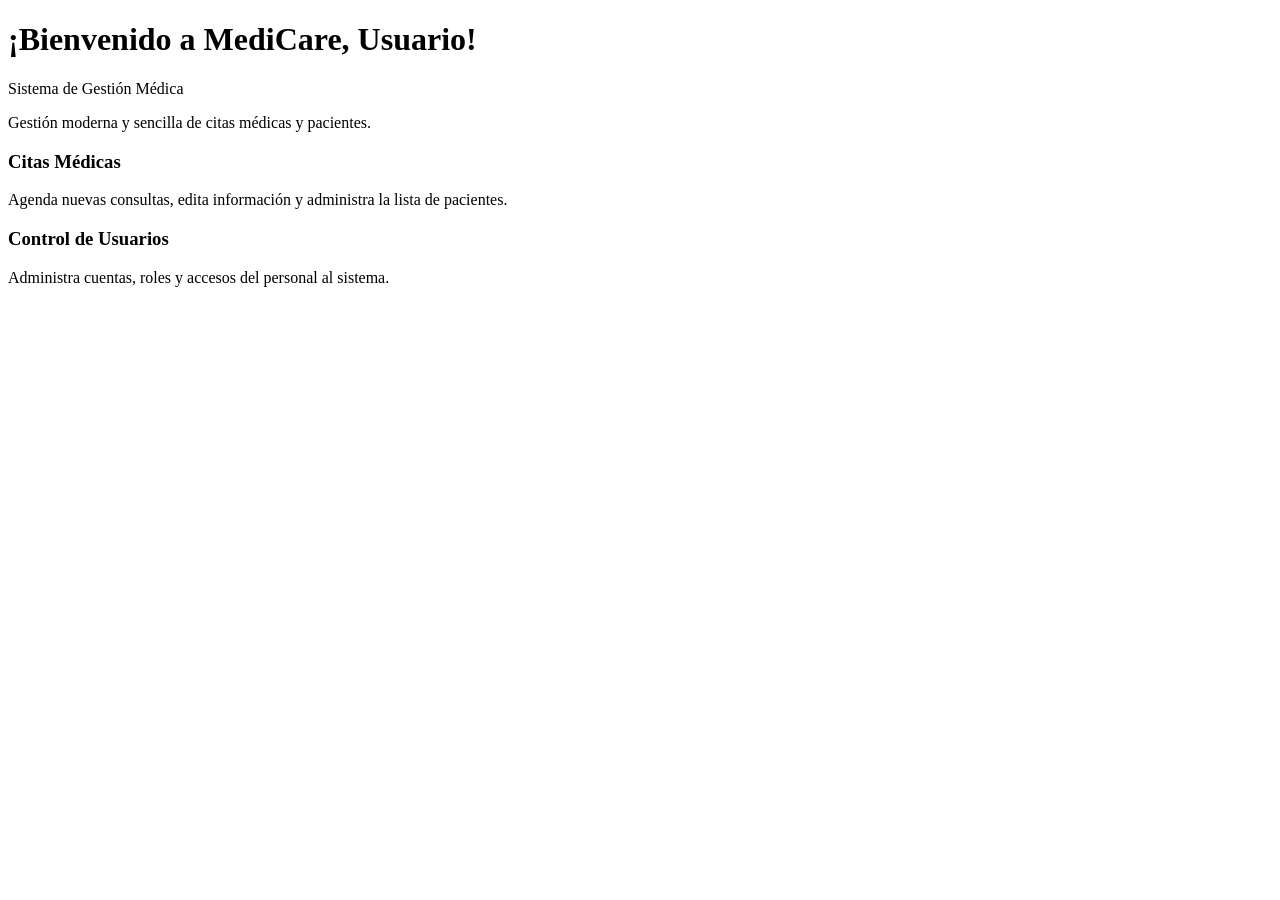
<file: MediCare/src/main/resources/templates/index.html>
<!DOCTYPE html>
<html xmlns:th="http://www.thymeleaf.org"
      xmlns:sec="http://www.thymeleaf.org/extras/spring-security">

    <!-- Inclusión del fragmento HEAD -->
    <head th:replace="~{general/fragmentos :: head}"></head>
        <title>MediCare - Inicio</title>
    </head>

    <body class="bg-light-subtle d-flex flex-column min-vh-100">

        <!-- Inclusión del fragmento HEADER -->
        <header th:replace="~{general/fragmentos :: header}"></header>

        <!-- CONTENIDO PRINCIPAL -->
        <main class="container py-5 flex-grow-1">

            <!-- Hero / Banner de Bienvenida -->
            <div class="hero-card border-0 rounded-4 p-4 p-md-5 mb-5 text-white position-relative overflow-hidden">
                <div class="row align-items-center position-relative z-1">
                    <div class="col-lg-8">
                        <h1 class="display-6 fw-bold mb-2 mt-10">
                            <i class="fas fa-heartbeat text-teal"></i>
                            ¡Bienvenido a MediCare, <span sec:authentication="name">Usuario</span>!
                        </h1>
                        <div class="d-flex justify-content-between align-items-start">
                            <div>
                                <p class="lead opacity-90 mb-1 text-teal">
                                    <i class="fas fa-shield-alt me-1"></i> Sistema de Gestión Médica
                                </p>
                                <p class="text-muted mb-0">
                                    Gestión moderna y sencilla de citas médicas y pacientes.
                                </p>
                            </div>
                        </div>
                    </div>
                </div>
            </div>

            <!-- Accesos Rápidos y Módulos -->
            <div class="row g-4">

                <!-- Módulo Citas -->
                <div class="col-md-6">
                    <a class="text-decoration-none">
                        <div class="card card-medicare-clean border-0 p-4 h-100 module-hover transition-all">
                            <div class="d-flex flex-column flex-md-row justify-content-between align-items-md-center mb-4 gap-3 px-2">
                                <div>
                                    <h3 class="fw-bold text-dark mb-1 mt-3 d-flex align-items-center gap-2">
                                        <i class="fas fa-calendar-check text-teal"></i>
                                        <span>Citas Médicas</span>
                                    </h3>
                                    <p class="text-muted small mb-0">
                                        Agenda nuevas consultas, edita información y administra la lista de pacientes.
                                    </p>
                                </div> 
                            </div>
                        </div>
                    </a>
                </div>

                <!-- Módulo Usuarios (Visibilidad restringida a ADMIN) -->
                <div class="col-md-6" sec:authorize="hasRole('ROLE_ADMIN')">
                    <a class="text-decoration-none">
                        <div class="card card-medicare-clean border-0 p-4 h-100 module-hover transition-all">
                            <div class="d-flex flex-column flex-md-row justify-content-between align-items-md-center mb-4 gap-3 px-2">
                                <div>
                                    <h3 class="fw-bold text-dark mb-1 mt-3 d-flex align-items-center gap-2">
                                        <i class="fas fa-users-cog text-teal"></i>
                                        <span>Control de Usuarios</span>
                                    </h3>
                                    <p class="text-muted small mb-0">
                                        Administra cuentas, roles y accesos del personal al sistema.
                                    </p>
                                </div> 
                            </div>
                        </div>
                    </a>
                </div>
        </main>
        <!-- Inclusión del fragmento FOOTER -->
        <footer th:replace="~{general/fragmentos :: footer}"></footer>
    </body>
</html>
</file>
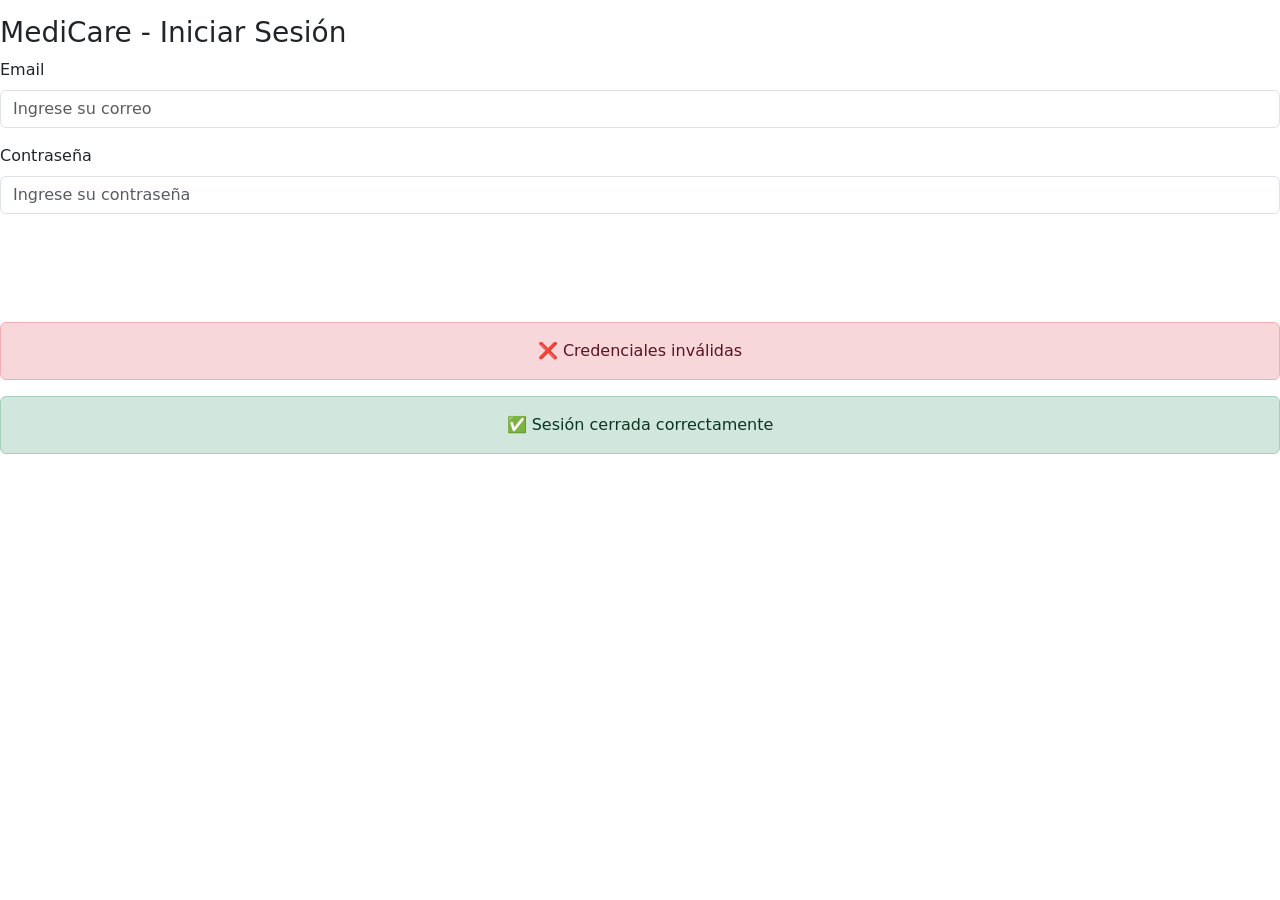
<file: MediCare/src/main/resources/templates/login.html>
<!DOCTYPE html>
<html xmlns:th="http://www.thymeleaf.org">
    <head>
        <title>Login - MediCare</title>
        <link rel="stylesheet" href="https://cdn.jsdelivr.net/npm/bootstrap@5.3.0/dist/css/bootstrap.min.css">
        <link th:href="@{/css/estilos.css}" rel="stylesheet"/>
        <head th:replace="~{general/fragmentos :: head}"/>
    </head>
    <body>
        <div class="login-container">
            <div class="login-card">
                <div class="d-flex justify-content-center mb-3">
                    <span class="brand-icon-wrapper">
                        <i class="fas fa-heartbeat"></i>
                    </span>
                </div>
                <h3 class="login-header">MediCare - Iniciar Sesión</h3>
                <form th:action="@{/login}" method="post">
                    <div class="mb-3">
                        <label class="form-label">Email</label>
                        <input type="text" name="username" class="form-control" placeholder="Ingrese su correo" required/>
                    </div>
                    <div class="mb-3">
                        <label class="form-label">Contraseña</label>
                        <input type="password" name="password" class="form-control" placeholder="Ingrese su contraseña" required/>
                    </div>
                    <button type="submit" class="btn btn-login w-100 text-white">Entrar</button>
                </form>
                <!-- Botón de Registro -->
                <a th:href="@{/registro}" class="btn btn-login w-100 text-white">
                    <i class="fas fa-user-plus me-1"></i> Registrarse
                </a>
                <div th:if="${param.error}" class="alert alert-danger mt-3 text-center">
                    ❌ Credenciales inválidas
                </div>
                <div th:if="${param.logout}" class="alert alert-success mt-3 text-center">
                    ✅ Sesión cerrada correctamente
                </div>
            </div>
        </div>
    </body>
</html>
</file>
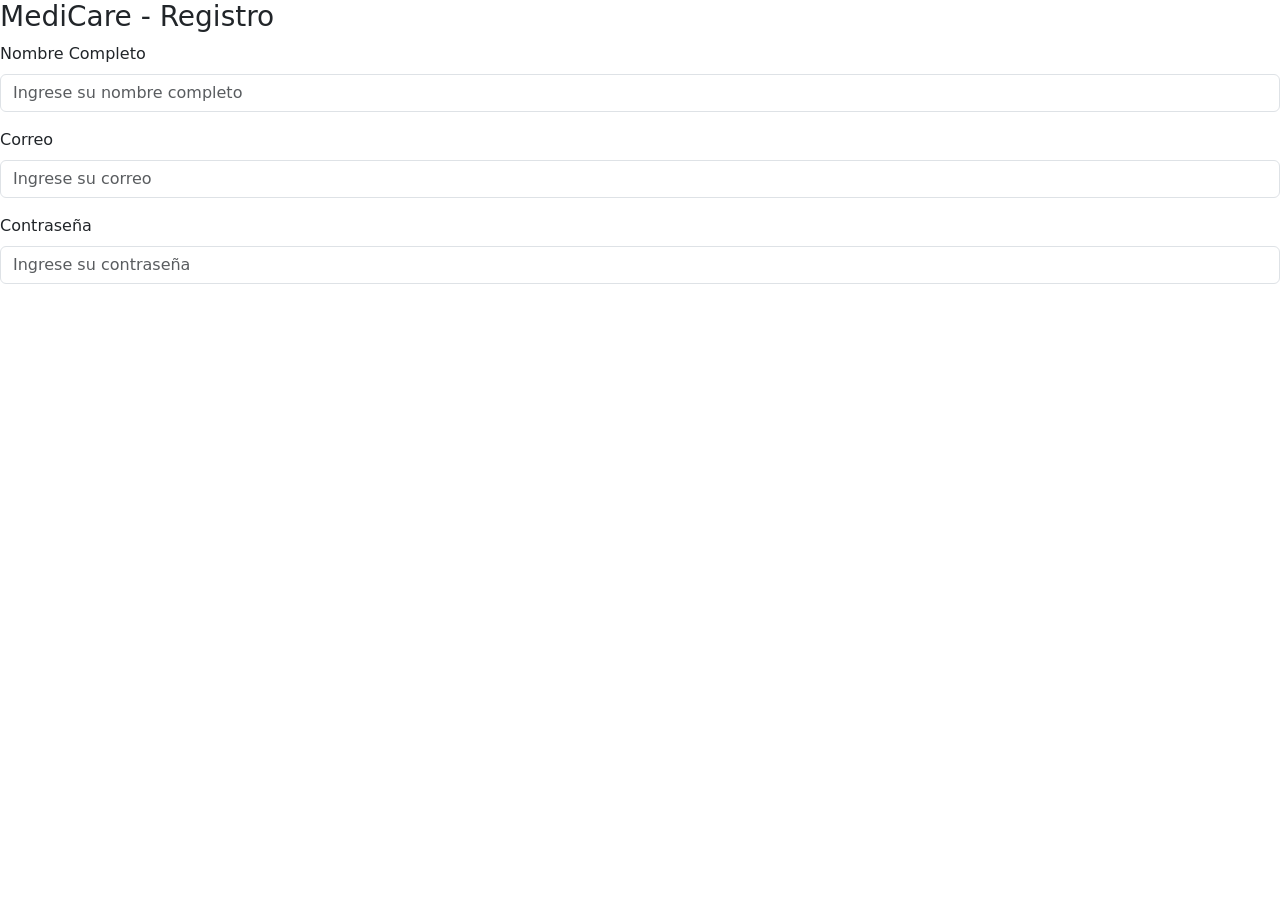
<file: MediCare/src/main/resources/templates/registro.html>
<!DOCTYPE html>
<html xmlns:th="http://www.thymeleaf.org">
    <head>
        <title>Registro - MediCare</title>
        <link rel="stylesheet" href="https://cdn.jsdelivr.net/npm/bootstrap@5.3.0/dist/css/bootstrap.min.css">
        <link th:href="@{/css/estilos.css}" rel="stylesheet"/>
    </head>
    <div class="login-container">
        <div class="login-card">
            <h3 class="login-header">MediCare - Registro</h3>
            <form th:action="@{/registro}" th:object="${usuario}" method="POST">
                <!-- Nombre -->
                <div class="mb-3">
                    <label class="form-label">Nombre Completo</label>
                    <input type="text" th:field="*{nombre}" class="form-control" placeholder="Ingrese su nombre completo" required/>
                </div>

                <!-- Correo -->
                <div class="mb-3">
                    <label class="form-label">Correo</label>
                    <input type="email" th:field="*{email}" class="form-control"  placeholder="Ingrese su correo" required/>
                    <div th:if="${error}" class="text-danger small" th:text="${error}"></div>
                </div>

                <!-- Contraseña -->
                <div class="mb-3">
                    <label class="form-label">Contraseña</label>
                    <input type="password" th:field="*{password}" class="form-control" placeholder="Ingrese su contraseña" required/>
                </div>

                <!-- Botones -->
                <button type="submit" class="btn btn-login w-100 text-white">
                    <i class="fas fa-user-plus me-2"></i>Registrarse
                </button>
                <button type="button" class="btn btn-login w-100 text-white" onclick="window.location.href='/login'">
                    Cancelar
                </button>
            </form>
        </div>
    </div>
</html>
</file>
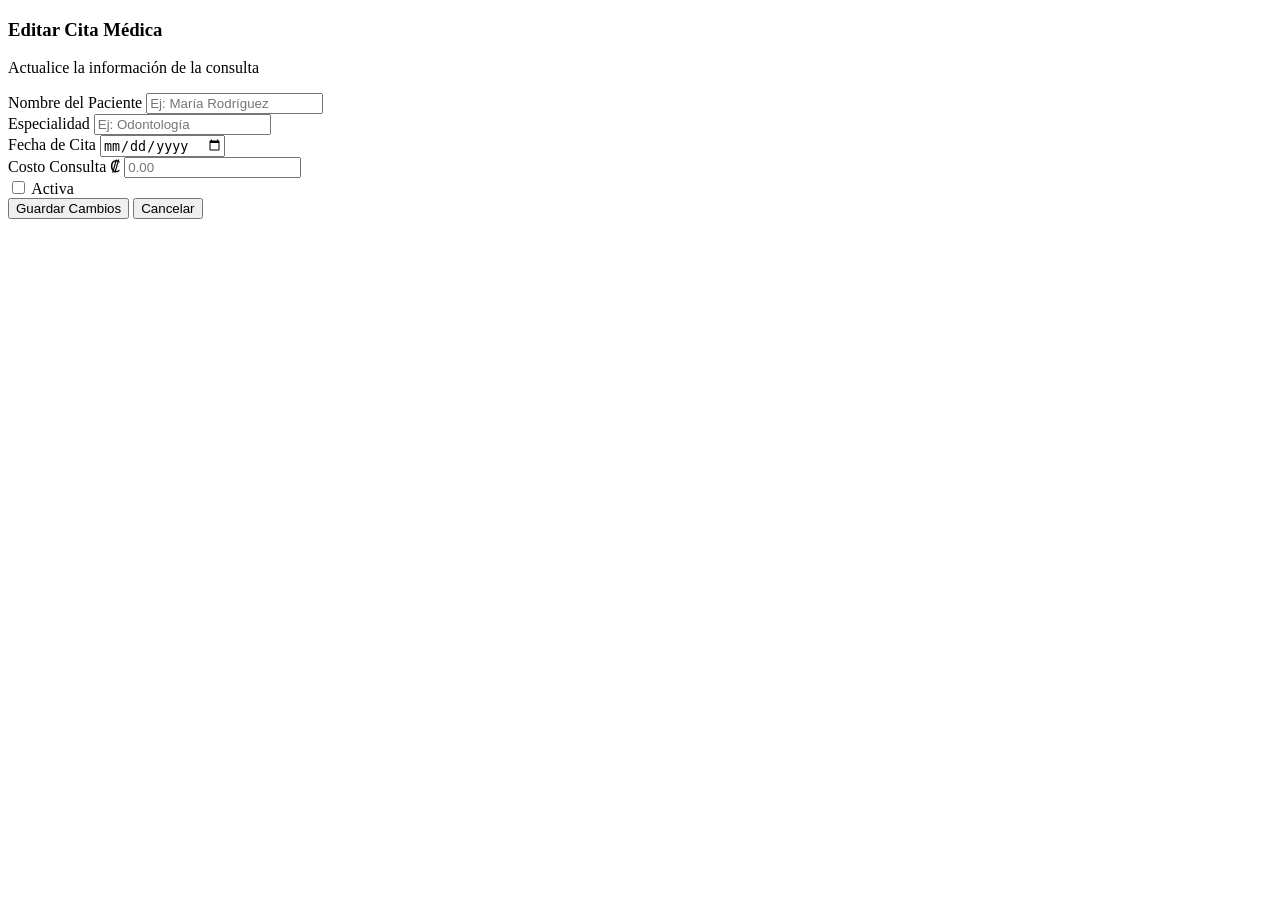
<file: MediCare/src/main/resources/templates/citas/editar.html>
<!DOCTYPE html>
<html xmlns="http://www.w3.org/1999/xhtml"
      xmlns:th="http://www.thymeleaf.org">
    <head th:replace="~{general/fragmentos :: head}"/>
    <body class="d-flex flex-column min-vh-100">
        <header th:replace="~{general/fragmentos :: header}"/>
        <main class="container flex-grow-1 my-3">
            <section th:fragment="editar" class="py-5" sec:authorize="hasAnyRole('ROLE_ADMIN','ROLE_MEDICO')">
                <div class="container d-flex justify-content-center">
                    <div class="card card-medicare-clean shadow-sm w-100" style="max-width: 900px;">
                        <div>
                            <h3 class="fw-bold text-dark mb-1 d-flex align-items-center gap-2">
                                <i class="fas fa-heartbeat text-teal"></i>
                                <span>Editar Cita Médica</span>
                            </h3>
                            <p class="text-muted small mb-0">
                                Actualice la información de la consulta
                            </p>
                        </div>

                        <!-- Formulario -->
                        <form th:action="@{/citas/guardar}" th:object="${cita}" method="POST" class="was-validated">
                            <div class="card card-medicare-clean p-4 p-md-5">

                                <!-- ID oculto -->
                                <input type="hidden" name="idCita" th:value="${cita.idCita}"/>

                                <div class="row g-4">
                                    <!-- Nombre del Paciente -->
                                    <div class="col-md-6">
                                        <label class="form-label fw-bold text-dark small text-uppercase">Nombre del Paciente</label>
                                        <input type="text" class="input-medicare-box" 
                                               name="nombrePaciente" th:value="${cita.nombrePaciente}" 
                                               placeholder="Ej: María Rodríguez" required/>
                                    </div>

                                    <!-- Especialidad -->
                                    <div class="col-md-6">
                                        <label class="form-label fw-bold text-dark small text-uppercase">Especialidad</label>
                                        <input type="text" class="input-medicare-box" 
                                               name="areaEspecialidad" th:value="${cita.areaEspecialidad}" 
                                               placeholder="Ej: Odontología" required/>
                                    </div>

                                    <!-- Fecha -->
                                    <div class="col-md-6">
                                        <label class="form-label fw-bold text-dark small text-uppercase">Fecha de Cita</label>
                                        <input type="date" class="input-medicare-box" 
                                               name="fechaCita" th:value="${cita.fechaCita}" required/>
                                    </div>

                                    <!-- Costo -->
                                    <div class="col-md-6">
                                        <label class="form-label fw-bold text-dark small text-uppercase">Costo Consulta</label>
                                        <span class="input-group-text fw-bold">₡</span>
                                        <input type="number" min="0" step="10000" class="input-medicare-box" 
                                               name="precioConsulta" th:value="${cita.precioConsulta}" 
                                               placeholder="0.00" required/>
                                    </div>
                                </div>

                                <!-- Estado -->
                                <div class="mt-4 p-3 bg-light rounded-4 d-flex align-items-center justify-content-between">
                                    <div class="form-check form-switch m-0">
                                        <div class="form-check form-switch m-0">
                                            <!-- Campo oculto para enviar false si no está marcado -->
                                            <input type="hidden" name="estaActiva" value="false"/>

                                            <!-- Checkbox que sobrescribe el valor si está marcado -->
                                            <input class="form-check-input custom-switch-teal" type="checkbox" 
                                                   name="estaActiva" id="estaActiva" value="true" th:checked="${cita.estaActiva}"/>
                                            <label class="form-check-label fw-bold text-dark small ms-2" for="estaActiva">Activa</label>
                                        </div>
                                    </div>
                                </div>

                                <!-- Footer con botones -->
                                <div class="mt-4 d-flex justify-content-end gap-2">
                                    <button class="btn btn-medicare-submit text-white px-4 py-2 fw-bold shadow-sm" type="submit">
                                        <i class="fas fa-save me-2"></i>Guardar Cambios
                                    </button>
                                    <button type="button" 
                                            class="btn btn-medicare-submit text-white px-4 py-2 fw-semibold shadow-sm"
                                            onclick="window.location.href='/citas'">
                                        <i class="fas fa-times me-2"></i>Cancelar
                                    </button>
                                </div>
                            </div>
                        </form>
                    </div>
                </div>
            </section>
        </main>
        <footer th:replace="~{general/fragmentos :: footer}"/>
    </body>
</html>
</file>
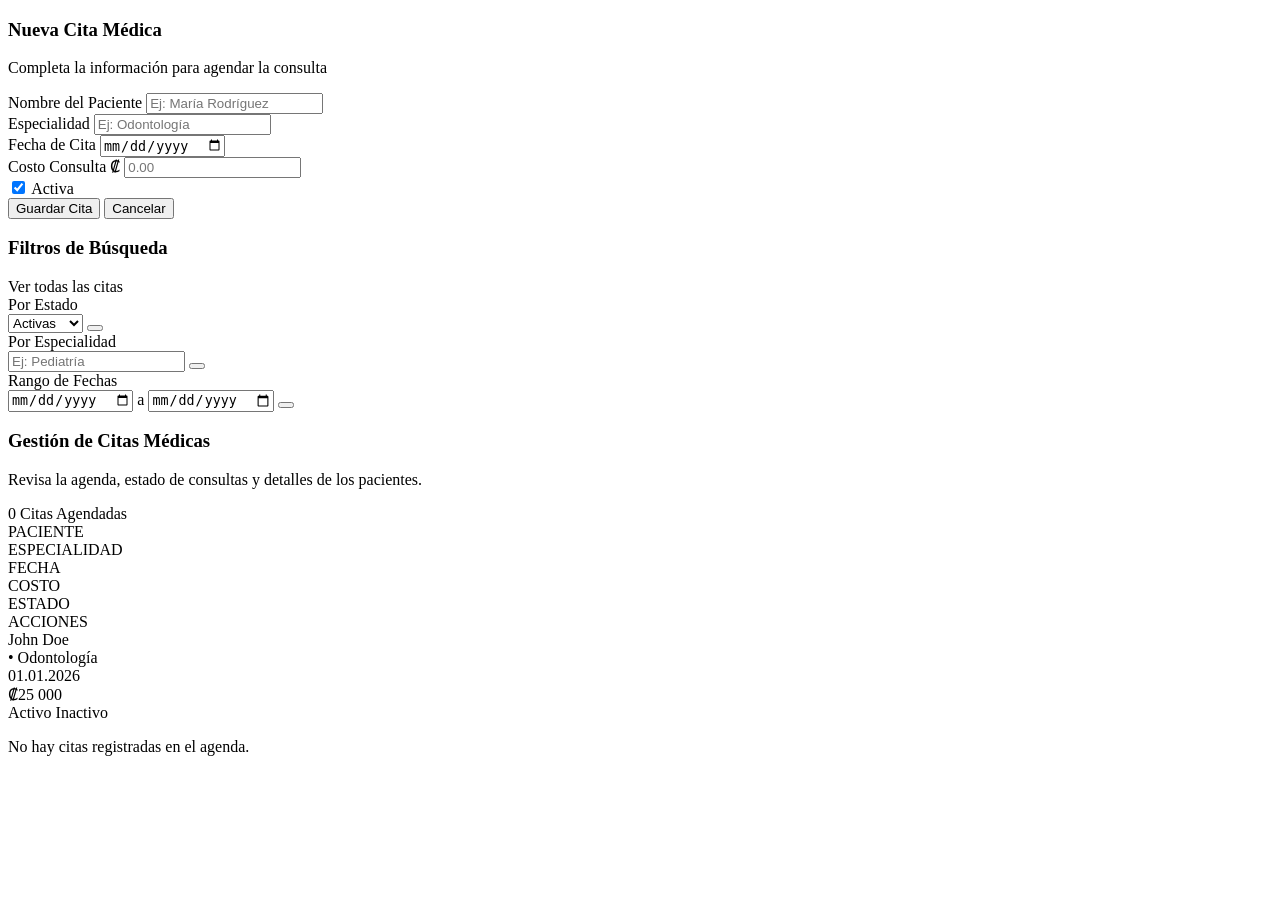
<file: MediCare/src/main/resources/templates/citas/fragmentos.html>
<!DOCTYPE html>
<html xmlns:th="http://www.thymeleaf.org"
      xmlns:sec="http://www.thymeleaf.org/extras/spring-security">
    <body>
        <!-- FRAGMENTO: TARJETA PARA AGREGAR CITA -->
        <section th:fragment="agregarCita" class="py-5" sec:authorize="hasAnyRole('ROLE_ADMIN','ROLE_MEDICO')">
            <div class="container d-flex justify-content-center">
                <div class="card card-medicare-clean shadow-sm w-100" style="max-width: 900px;">
                    <div>
                        <h3 class="fw-bold text-dark mb-1 d-flex align-items-center gap-2">
                            <i class="fas fa-heartbeat text-teal"></i>
                            <span>Nueva Cita Médica</span>
                        </h3>
                        <p class="text-muted small mb-0">
                            Completa la información para agendar la consulta
                        </p>
                    </div>

                    <!-- Formulario -->
                    <form th:action="@{/citas/guardar}" th:object="${cita}" method="POST" class="was-validated">
                        <div class="card card-medicare-clean p-4 p-md-5">
                            <div class="row g-4">
                                <!-- Nombre del Paciente -->
                                <div class="col-md-6">
                                    <label class="form-label fw-bold text-dark small text-uppercase">Nombre del Paciente</label>
                                    <input type="text" class="input-medicare-box" 
                                           name="nombrePaciente" placeholder="Ej: María Rodríguez" required/>
                                </div>

                                <!-- Especialidad -->
                                <div class="col-md-6">
                                    <label class="form-label fw-bold text-dark small text-uppercase">Especialidad</label>
                                    <input type="text" class="input-medicare-box" 
                                           name="areaEspecialidad" placeholder="Ej: Odontología" required/>
                                </div>

                                <!-- Fecha -->
                                <div class="col-md-6">
                                    <label class="form-label fw-bold text-dark small text-uppercase">Fecha de Cita</label>
                                    <input type="date" class="input-medicare-box" 
                                           name="fechaCita" required/>
                                </div>

                                <!-- Costo -->
                                <div class="col-md-6">
                                    <label class="form-label fw-bold text-dark small text-uppercase">Costo Consulta</label>
                                    <span class="input-group-text fw-bold">₡</span>
                                    <input type="number" min="0" step="10000" class="input-medicare-box" 
                                           name="precioConsulta" placeholder="0.00" required/>
                                </div>
                            </div>

                            <!-- Estado -->
                            <div class="mt-4 p-3 bg-light rounded-4 d-flex align-items-center justify-content-between">
                                <div class="form-check form-switch m-0">
                                    <div class="form-check form-switch m-0">
                                        <!-- Campo oculto: asegura que se envíe false si no está marcado -->
                                        <input type="hidden" name="estaActiva" value="false"/>

                                        <!-- Checkbox: si está marcado, sobrescribe con true -->
                                        <input class="form-check-input custom-switch-teal" type="checkbox" 
                                               name="estaActiva" id="estaActiva" value="true" checked/>
                                        <label class="form-check-label fw-bold text-dark small ms-2" for="estaActiva">Activa</label>
                                </div>
                            </div>

                            <!-- Footer con botones -->
                            <div class="mt-4 d-flex justify-content-end gap-2">
                                <button class="btn btn-medicare-submit text-white px-4 py-2 fw-bold shadow-sm" type="submit">
                                    <i class="fas fa-save me-2"></i>Guardar Cita
                                </button>
                                <button type="reset" 
                                        class="btn btn-medicare-submit text-white px-4 py-2 fw-semibold shadow-sm" 
                                        data-bs-dismiss="modal"
                                        onclick="document.querySelector('#agregarCita form').reset();">
                                    <i class="fas fa-times me-2"></i>Cancelar
                                </button>
                            </div>
                        </div>
                    </form>
                </div>
            </div>
        </section>

        <!-- FRAGMENTO: FILTROS DE BÚSQUEDA AVANZADA -->
        <section th:fragment="filtrosCitas" class="mb-4">
            <div class="container d-flex justify-content-center">
                <div class="card card-medicare-clean shadow-sm w-100">
                    <!-- Header -->
                    <div class="d-flex align-items-center justify-content-between mb-3 border-bottom pb-2">
                        <h3 class="fw-bold text-dark mb-1 d-flex align-items-center gap-2">
                            <i class="fas fa-filter text-teal"></i>
                            <span>Filtros de Búsqueda</span>
                        </h3>
                        <a th:href="@{/citas}" class="btn btn-link btn-sm text-teal text-decoration-none fw-semibold p-0">
                            <i class="fas fa-undo-alt me-1"></i> Ver todas las citas
                        </a>
                    </div>
                    <!-- Contenedor de filtros en una sola fila -->
                    <div class="filtros-inline">
                        <!-- Filtro Estado -->
                        <form th:action="@{/citas/filtrar/estado}" method="get">
                            <label class="form-label fw-bold text-dark small text-uppercase">Por Estado</label>
                            <div class="d-flex gap-2">
                                <select name="activa" class="input-medicare-box">
                                    <option value="true">Activas</option>
                                    <option value="false">Inactivas</option>
                                </select>
                                <button class="btn btn-medicare-submit text-white fw-bold" type="submit">
                                    <i class="fas fa-search"></i>
                                </button>
                            </div>
                        </form>

                        <!-- Filtro Especialidad -->
                        <form th:action="@{/citas/filtrar/especialidad}" method="get">
                            <label class="form-label fw-bold text-dark small text-uppercase">Por Especialidad</label>
                            <div class="d-flex gap-2">
                                <input type="text" name="especialidad" class="input-medicare-box" placeholder="Ej: Pediatría">
                                <button class="btn btn-medicare-submit text-white fw-bold" type="submit">
                                    <i class="fas fa-search"></i>
                                </button>
                            </div>
                        </form>

                        <!-- Filtro Fechas -->
                        <form th:action="@{/citas/filtrar/fechas}" method="get">
                            <label class="form-label fw-bold text-dark small text-uppercase">Rango de Fechas</label>
                            <div class="d-flex gap-2 align-items-center">
                                <input type="date" name="inicio" class="input-medicare-box" required>
                                <span class="text-muted fw-semibold">a</span>
                                <input type="date" name="fin" class="input-medicare-box" required>
                                <button class="btn btn-medicare-submit text-white fw-bold" type="submit">
                                    <i class="fas fa-calendar-check"></i>
                                </button>
                            </div>
                        </form>
                    </div>
                </div>
            </div>
        </section>

        <!-- FRAGMENTO: LISTADO DE CITAS -->
        <section th:fragment="listadoCitas" id="citas" class="py-5">
            <div class="container d-flex justify-content-center">
                <!-- Encabezado de la Sección (Título + Badge Centrados) -->
                <div class="d-flex flex-column flex-md-row justify-content-between align-items-md-center mb-4 gap-3 px-2 section-header">
                    <div>
                        <h3 class="fw-bold text-dark mb-1 mt-3 d-flex align-items-center gap-2">
                            <i class="fas fa-calendar-check text-teal"></i>
                            <span>Gestión de Citas Médicas</span>
                        </h3>
                        <p class="text-muted small mb-0">
                            Revisa la agenda, estado de consultas y detalles de los pacientes.
                        </p>
                    </div>

                    <div class="d-flex align-items-center">
                        <span class="badge bg-teal-light text-teal border border-teal-subtle px-3 py-2 rounded-pill fw-bold">
                            <i class="fas fa-clock me-1"></i>
                            <span th:text="${#lists.size(citas)} + ' Citas Agendadas'">0 Citas Agendadas</span>
                        </span>
                    </div>
                </div>
                <!-- Tarjeta Principal Flotante Centrada -->
                <div class="card card-dashboard border-0 shadow-lg w-100" style="max-width: 1500px;">
                    <!-- Encabezado -->
                    <div class="d-flex text-uppercase fw-bold letter-spacing-1 dashboard-header-row">
                        <div class="flex-fill text-start">PACIENTE</div>
                        <div class="flex-fill text-center">ESPECIALIDAD</div>
                        <div class="flex-fill text-center">FECHA</div>
                        <div class="flex-fill text-center">COSTO</div>
                        <div class="flex-fill text-center">ESTADO</div>
                        <div class="flex-fill text-end" sec:authorize="hasAnyRole('ROLE_ADMIN','ROLE_MEDICO')">ACCIONES</div>
                    </div>

                    <!-- Filas de pacientes -->
                    <div class="card-body p-0 bg-white">
                        <div th:each="c : ${citas}" class="dashboard-row px-4 py-3 border-bottom">
                            <!-- Paciente -->
                            <div class="flex-fill d-flex align-items-center justify-content-center gap-3">
                                <div class="avatar-teal d-flex align-items-center justify-content-center rounded-circle">
                                    <i class="fas fa-user-injured"></i>
                                </div>
                                <span class="fw-bold text-dark fs-6" th:text="${c.nombrePaciente}">John Doe</span>
                            </div>

                            <!-- Especialidad -->
                            <div class="flex-fill d-flex align-items-center justify-content-center">
                                <span class="bg-teal-light text-teal rounded-pill px-3 py-2 fw-semibold" th:text="${c.areaEspecialidad}">
                                    • Odontología
                                </span>
                            </div>

                            <!-- Fecha -->
                            <div class="flex-fill d-flex align-items-center justify-content-center text-muted fw-medium" th:text="${c.fechaCita}">
                                01.01.2026
                            </div>

                            <!-- Costo -->
                            <div class="flex-fill d-flex align-items-center justify-content-center fw-bold text-dark fs-6" th:text="${'₡' + c.precioConsulta}">
                                ₡25 000
                            </div>

                            <!-- Estado -->
                            <div class="flex-fill d-flex align-items-center justify-content-center gap-2">
                                <span th:if="${c.estaActiva}" class="status-dot active" title="Activa"></span>
                                <span th:if="${c.estaActiva}" class="fw-semibold text-success">Activo</span>

                                <span th:unless="${c.estaActiva}" class="status-dot inactive" title="Inactiva"></span>
                                <span th:unless="${c.estaActiva}" class="fw-semibold text-muted">Inactivo</span>
                            </div>

                            <!-- Acciones -->
                            <div class="flex-fill d-flex align-items-center justify-content-center" sec:authorize="hasAnyRole('ROLE_ADMIN','ROLE_MEDICO')">
                                <div class="btn-group gap-2">
                                    <a th:href="@{/citas/editar/} + ${c.idCita}" class="btn btn-action-edit btn-sm rounded-circle" title="Editar">
                                        <i class="fas fa-pen"></i>
                                    </a>
                                    <a th:href="@{/citas/eliminar/} + ${c.idCita}" class="btn btn-action-delete btn-sm rounded-circle" title="Eliminar"
                                       onclick="return confirm('¿Desea cancelar/eliminar esta cita?');">
                                        <i class="fas fa-trash"></i>
                                    </a>
                                </div>
                            </div>
                        </div>
                    </div>

                    <!-- Estado Vacío -->
                    <div th:if="${#lists.isEmpty(citas)}" class="text-center text-muted py-5">
                        <i class="fas fa-calendar-times fa-3x mb-3 text-teal opacity-50"></i>
                        <p class="mb-0 fw-semibold">No hay citas registradas en el agenda.</p>
                    </div>
                </div>
            </div>
        </section>
    </body>
</html>
</file>
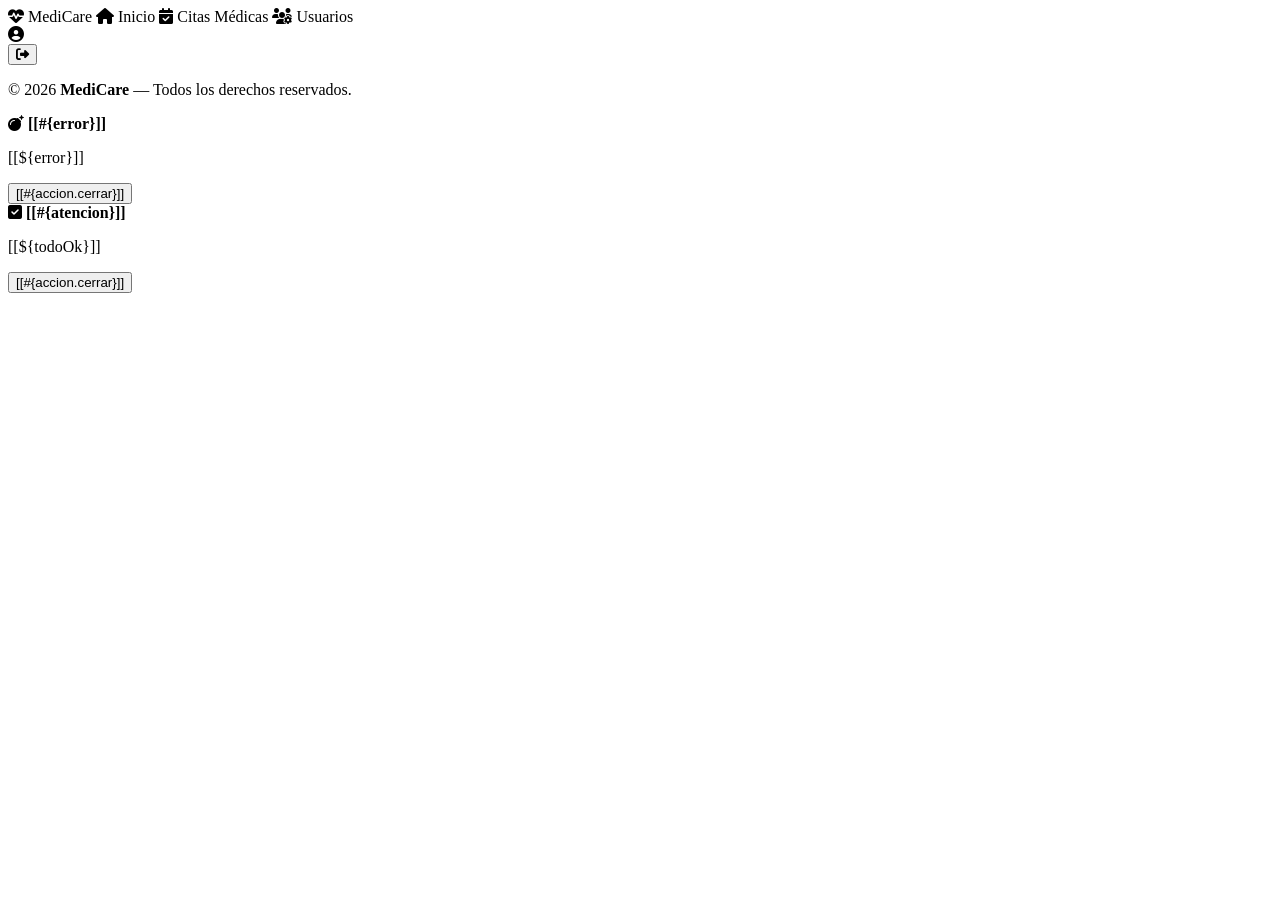
<file: MediCare/src/main/resources/templates/general/fragmentos.html>
<!DOCTYPE html>
<html xmlns:th="http://www.thymeleaf.org"
      xmlns:sec="http://www.thymeleaf.org/extras/spring-security">

    <!--FRAGMENTO HEAD -->
    <head th:fragment="head">
        <title>MediCare</title>
        <meta charset="UTF-8"/>
        <meta name="viewport" content="width=device-width, initial-scale=1.0"/>
        <link rel="stylesheet" th:href="@{/webjars/bootstrap/css/bootstrap.min.css}"/>
        <link rel="stylesheet" href="https://cdnjs.cloudflare.com/ajax/libs/font-awesome/6.4.0/css/all.min.css"/>
        <link rel="stylesheet" th:href="@{/css/estilos.css}"/> 
        <script th:src="@{/webjars/bootstrap/js/bootstrap.bundle.min.js}"></script>
    </head>

    <body>
        <!--FRAGMENTO HEADER -->
        <header th:fragment="header" class="header-medicare d-print-none">
            <nav class="navbar navbar-medicare py-3 px-4">
                <div class="container-fluid">
                    <div class="d-flex align-items-center justify-content-between w-100">

                        <!-- Logo + Marca -->
                        <span class="brand d-inline-flex align-items-center me-4">
                            <span class="brand-icon-wrapper me-2">
                                <i class="fas fa-heartbeat"></i>
                            </span>
                            <span class="brand-title">MediCare</span>
                        </span>

                        <!-- Menú de navegación -->
                        <a class="nav-link px-3" th:href="@{/}">
                            <i class="fas fa-home me-1"></i> Inicio
                        </a>
                        <a class="nav-link px-3" th:href="@{/citas}">
                            <i class="fas fa-calendar-check"></i></i> Citas Médicas
                        </a>
                        <a class="nav-link px-3" sec:authorize="hasRole('ROLE_ADMIN')" th:href="@{/usuario}">
                            <i class="fas fa-users-cog me-1"></i> Usuarios
                        </a>
                        
                        <!-- Área de usuario + Logout -->
                        <div class="d-inline-flex align-items-center ms-auto">
                            <span class="user-badge d-flex align-items-center me-3 px-3 py-1 rounded-pill">
                                <i class="fas fa-user-circle me-2"></i>
                                <strong sec:authentication="name"></strong>
                            </span>
                            <form th:action="@{/logout}" method="post" class="d-inline">
                                <button class="btn btn-logout btn-sm px-3 d-flex align-items-center" type="submit">
                                    <i class="fas fa-sign-out-alt"></i>
                                </button>
                            </form>
                        </div>
                    </div>

                </div>
            </nav>
        </header>

        <!-- FRAGMENTO FOOTER -->
        <footer th:fragment="footer" class="footer-medicare text-center py-3 mt-auto d-print-none">
            <div class="container">
                <div class="d-flex justify-content-center align-items-center">
                    <p class="mb-2 mb-md-0 copyright-text">
                        &copy; 2026 <strong>MediCare</strong> — Todos los derechos reservados.
                    </p>
                </div>
            </div>
        </footer>
        
        <section th:fragment="mostrarToast">
            <div aria-live="polite" aria-atomic="true" 
                 class="position-fixed top-50 start-50 translate-middle" style="z-index: 1080;">                
                <div th:if="${error}" class="toast show"
                     role="alert"
                     aria-live="assertive"                     
                     aria-atomic="true"
                     data-bs-autohide="true">
                    <div class="toast-header text-white bg-danger">
                        <i class="fa-solid fa-bomb"></i> <strong clas=me-auto> [[#{error}]]</strong>
                    </div>
                    <div class="toast-body">
                        <p>[[${error}]]</p>
                        <div class="mt-2 pt-2 border-top text-center">
                            <button type="button" class="btn btn-secondary btn-sm" 
                                    data-bs-dismiss="toast">[[#{accion.cerrar}]]</button>
                        </div>
                    </div>
                </div>
                <div th:if="${todoOk}" class="toast show"
                     role="status"
                     aria-live="polite"
                     aria-atomic="true"
                     data-bs-autohide="true">
                    <div class="toast-header text-white bg-success">
                        <i class="fa-solid fa-square-check"></i> <strong clas=me-auto> [[#{atencion}]]</strong>
                    </div>
                    <div class="toast-body">
                        <p>[[${todoOk}]]</p>
                        <div class="mt-2 pt-2 border-top text-center">
                            <button type="button" class="btn btn-secondary btn-sm" 
                                    data-bs-dismiss="toast">[[#{accion.cerrar}]]</button>
                        </div>
                    </div>
                </div>
            </div>
        </section>

    </body>
</html>
</file>
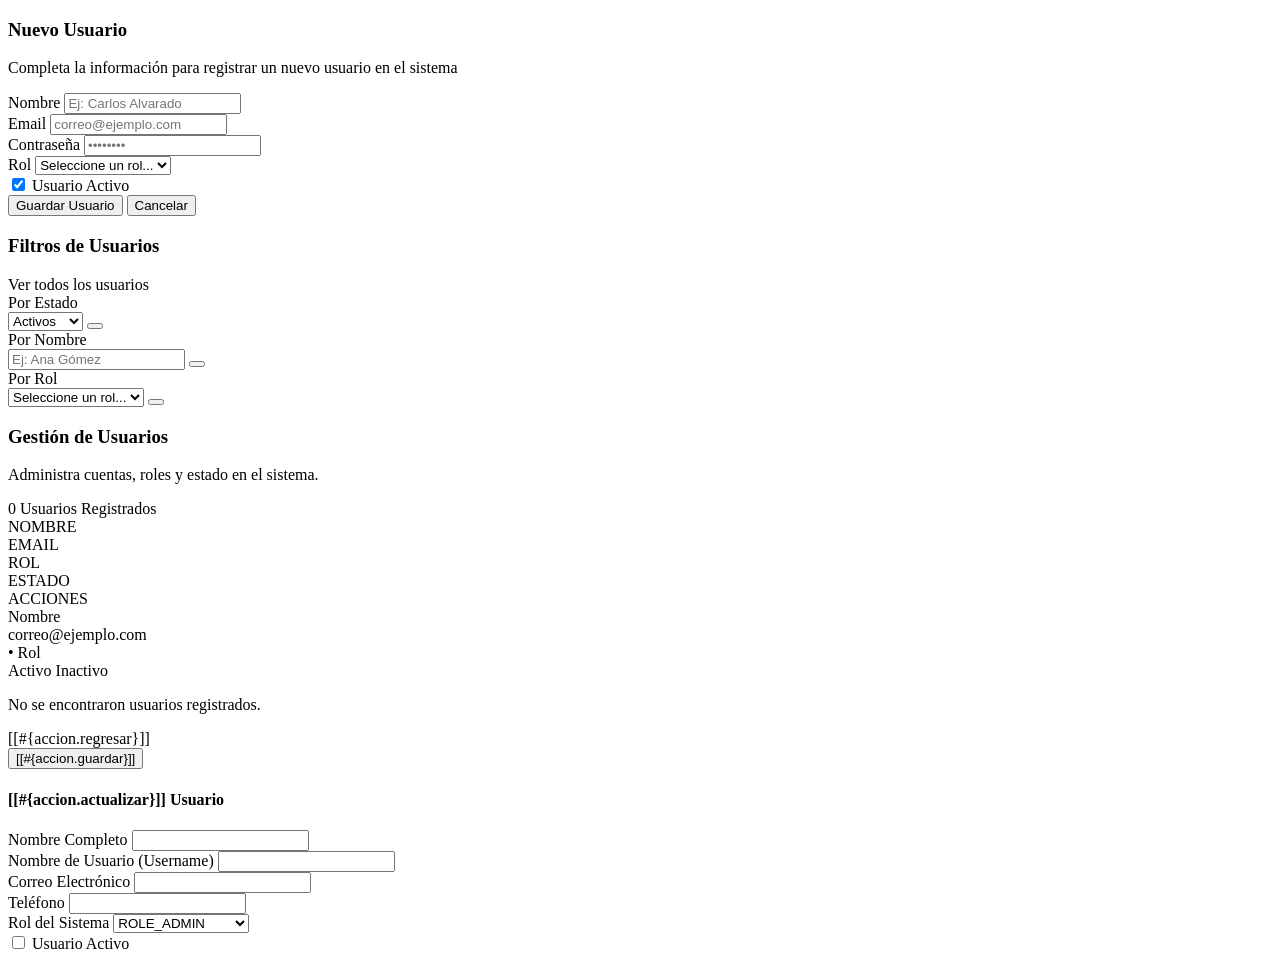
<file: MediCare/src/main/resources/templates/usuario/fragmentos.html>
<!DOCTYPE html>
<html xmlns:th="http://www.thymeleaf.org"
      xmlns:sec="http://www.thymeleaf.org/extras/spring-security">
    <body>
        <!-- FRAGMENTO: TARJETA PARA AGREGAR USUARIO -->
        <section th:fragment="agregarUsuario" class="py-5" sec:authorize="hasRole('ROLE_ADMIN')">
            <div class="container d-flex justify-content-center">
                <div class="card card-medicare-clean shadow-sm w-100" style="max-width: 900px;">
                    <div>
                        <h3 class="fw-bold text-dark mb-1 d-flex align-items-center gap-2">
                            <i class="fas fa-user-plus text-teal"></i>
                            <span>Nuevo Usuario</span>
                        </h3>
                        <p class="text-muted small mb-0">
                            Completa la información para registrar un nuevo usuario en el sistema
                        </p>
                    </div>

                    <!-- Formulario -->
                    <form action="/usuarios/guardar" method="POST">
                        <!-- Nombre -->
                        <div class="col-md-6">
                            <label>Nombre</label>
                            <input type="text" class="input-medicare-box" name="nombre" placeholder="Ej: Carlos Alvarado" required/>
                        </div>

                        <!-- Email -->
                        <div class="col-md-6">
                            <label>Email</label>
                            <input type="email" class="input-medicare-box" name="email" placeholder="correo@ejemplo.com" required/>
                        </div>

                        <!-- Password -->
                        <div class="col-md-6">
                            <label>Contraseña</label>
                            <input type="password" class="input-medicare-box" name="password" placeholder="••••••••" required/>
                        </div>

                        <!-- Rol -->
                        <div class="col-md-6">
                            <label>Rol</label>
                            <select name="rolAsignado.idRol" class="input-medicare-box form-select" required>
                                <option value="" disabled selected>Seleccione un rol...</option>
                                <option th:each="r : ${roles}" 
                                        th:value="${r.idRol}" 
                                        th:text="${r.nombreRol}">
                                </option>
                            </select>
                        </div>

                        <!-- Activo -->
                        <div class="form-check form-switch m-0">
                            <input class="form-check-input" type="checkbox" name="activo" checked/>
                            <label class="form-check-label">Usuario Activo</label>
                        </div>

                        <!-- Footer con botones -->
                        <div class="mt-4 d-flex justify-content-end gap-2">
                            <button class="btn btn-medicare-submit text-white px-4 py-2 fw-bold shadow-sm" type="submit">
                                <i class="fas fa-save me-2"></i>Guardar Usuario
                            </button>
                            <button type="reset" 
                                    class="btn btn-medicare-submit text-white px-4 py-2 fw-semibold shadow-sm" 
                                    data-bs-dismiss="modal"
                                    onclick="document.querySelector('#agregarUsuario form').reset();">
                                <i class="fas fa-times me-2"></i>Cancelar
                            </button>
                        </div>
                    </form>
                </div>
            </div>
        </section>

        <!-- FRAGMENTO: FILTROS DE BÚSQUEDA DE USUARIOS -->
        <section th:fragment="filtrosUsuarios" class="mb-4">
            <div class="container d-flex justify-content-center">
                <div class="card card-medicare-clean shadow-sm w-100">
                    <!-- Header -->
                    <div class="d-flex align-items-center justify-content-between mb-3 border-bottom pb-2">
                        <h3 class="fw-bold text-dark mb-1 d-flex align-items-center gap-2">
                            <i class="fas fa-filter text-teal"></i>
                            <span>Filtros de Usuarios</span>
                        </h3>
                        <a th:href="@{/usuarios}" class="btn btn-link btn-sm text-teal text-decoration-none fw-semibold p-0">
                            <i class="fas fa-undo-alt me-1"></i> Ver todos los usuarios
                        </a>
                    </div>

                    <!-- Contenedor de filtros en una sola fila -->
                    <div class="filtros-inline">
                        <!-- Filtro Estado -->
                        <form th:action="@{/usuarios/filtrar/estado}" method="get">
                            <label class="form-label fw-bold text-dark small text-uppercase">Por Estado</label>
                            <div class="d-flex gap-2">
                                <select name="activo" class="input-medicare-box">
                                    <option value="true">Activos</option>
                                    <option value="false">Inactivos</option>
                                </select>
                                <button class="btn btn-medicare-submit text-white fw-bold" type="submit">
                                    <i class="fas fa-search"></i>
                                </button>
                            </div>
                        </form>

                        <!-- Filtro Nombre -->
                        <form th:action="@{/usuarios/filtrar/nombre}" method="get">
                            <label class="form-label fw-bold text-dark small text-uppercase">Por Nombre</label>
                            <div class="d-flex gap-2">
                                <input type="text" name="nombre" class="input-medicare-box" placeholder="Ej: Ana Gómez">
                                <button class="btn btn-medicare-submit text-white fw-bold" type="submit">
                                    <i class="fas fa-search"></i>
                                </button>
                            </div>
                        </form>

                        <!-- Filtro Rol -->
                        <form th:action="@{/usuarios/filtrar/rol}" method="get">
                            <label class="form-label fw-bold text-dark small text-uppercase">Por Rol</label>
                            <div class="d-flex gap-2">
                                <select name="rolId" class="input-medicare-box">
                                    <option value="" disabled selected>Seleccione un rol...</option>
                                    <option th:each="r : ${roles}" th:value="${r.idRol}" th:text="${r.nombreRol}"></option>
                                </select>
                                <button class="btn btn-medicare-submit text-white fw-bold" type="submit">
                                    <i class="fas fa-search"></i>
                                </button>
                            </div>
                        </form>
                    </div>
                </div>
            </div>
        </section>

        <!-- FRAGMENTO: LISTADO DE USUARIOS -->
        <section th:fragment="listadoUsuarios" id="usuarios" class="py-5">
            <div class="container d-flex justify-content-center">
                <div class="w-100" style="max-width: 1500px;">
                    <!-- Encabezado -->
                    <div class="d-flex flex-column flex-md-row justify-content-between align-items-md-center mb-4 gap-3 px-2 section-header">
                        <div>
                            <h3 class="fw-bold text-dark mb-1 mt-3 d-flex align-items-center gap-2">
                                <i class="fas fa-users text-teal"></i>
                                <span>Gestión de Usuarios</span>
                            </h3>
                            <p class="text-muted small mb-0">
                                Administra cuentas, roles y estado en el sistema.
                            </p>
                        </div>

                        <!-- Contador -->
                        <div class="d-flex align-items-center">
                            <span class="badge bg-teal-light text-teal border border-teal-subtle px-3 py-2 rounded-pill fw-bold">
                                <i class="fas fa-user-check me-1"></i>
                                <span th:text="${usuarios != null ? #lists.size(usuarios) : 0} + ' Usuarios Registrados'">0 Usuarios Registrados</span>
                            </span>
                        </div>
                    </div>

                    <!-- Tabla -->
                    <div class="card card-dashboard border-0 shadow-lg w-100">
                        <!-- Encabezado de columnas -->
                        <div class="d-flex text-uppercase fw-bold letter-spacing-1 dashboard-header-row">
                            <div class="flex-fill text-start">NOMBRE</div>
                            <div class="flex-fill text-center">EMAIL</div>
                            <div class="flex-fill text-center">ROL</div>
                            <div class="flex-fill text-center">ESTADO</div>
                            <div class="flex-fill text-end" sec:authorize="hasRole('ROLE_ADMIN')">ACCIONES</div>
                        </div>

                        <!-- Filas -->
                        <div class="card-body p-0 bg-white" th:if="${usuarios != null and !#lists.isEmpty(usuarios)}">
                            <div th:each="u : ${usuarios}" class="dashboard-row px-4 py-3 border-bottom">
                                <!-- Nombre -->
                                <div class="flex-fill d-flex align-items-center gap-3">
                                    <div class="avatar-teal rounded-circle d-flex align-items-center justify-content-center">
                                        <i class="fas fa-user"></i>
                                    </div>
                                    <span class="fw-bold text-dark fs-6" th:text="${u.nombre}">Nombre</span>
                                </div>

                                <!-- Email -->
                                <div class="flex-fill d-flex align-items-center justify-content-center">
                                    <span class="fw-medium text-dark small" th:text="${u.email}">correo@ejemplo.com</span>
                                </div>

                                <!-- Rol -->
                                <div class="flex-fill d-flex align-items-center justify-content-center">
                                    <span class="bg-teal-light text-teal rounded-pill px-3 py-2 fw-semibold"
                                          th:text="${u.rolAsignado != null ? u.rolAsignado.nombreRol : 'Sin Rol'}">
                                        • Rol
                                    </span>
                                </div>

                                <!-- Estado -->
                                <div class="flex-fill d-flex align-items-center justify-content-center gap-2">
                                    <span th:if="${u.activo}" class="status-dot active" title="Activo"></span>
                                    <span th:if="${u.activo}" class="fw-semibold text-success">Activo</span>

                                    <span th:unless="${u.activo}" class="status-dot inactive" title="Inactivo"></span>
                                    <span th:unless="${u.activo}" class="fw-semibold text-muted">Inactivo</span>
                                </div>

                                <!-- Acciones -->
                                <div class="flex-fill d-flex align-items-center justify-content-center" sec:authorize="hasRole('ROLE_ADMIN')">
                                    <div class="btn-group gap-2">
                                        <a th:href="@{/usuarios/modifica/} + ${u.id}" class="btn btn-action-edit btn-sm rounded-circle" title="Editar">
                                            <i class="fas fa-pen"></i>
                                        </a>
                                        <a th:href="@{/usuarios/eliminar/} + ${u.id}" class="btn btn-action-delete btn-sm rounded-circle" title="Eliminar"
                                           onclick="return confirm('¿Desea eliminar este usuario?');">
                                            <i class="fas fa-trash"></i>
                                        </a>
                                    </div>
                                </div>
                            </div>
                        </div>

                        <!-- Estado vacío -->
                        <div th:if="${usuarios == null or #lists.isEmpty(usuarios)}" class="text-center text-muted py-5 bg-white">
                            <i class="fas fa-users-slash fa-3x mb-3 text-teal opacity-50"></i>
                            <p class="mb-0 fw-semibold">No se encontraron usuarios registrados.</p>
                        </div>
                    </div>
                </div>
            </div>
        </section>

        <!-- FRAGMENTO: EDITAR / MODIFICAR USUARIO -->
        <section th:fragment="editar">
            <div class="row py-3">
                <div class="col-md-2"></div>
                <div class="col-md-8">
                    <form method="POST" th:action="@{/usuarios/guardar}" 
                          th:object="${usuario}" class="was-validated">

                        <!-- ID Oculto para actualizar -->
                        <input type="hidden" name="idUsuario" th:field="*{idUsuario}"/>

                        <!-- Botones superiores -->
                        <div class="row py-3 mb-4 bg-light rounded border">
                            <div class="col-md-4 d-grid">
                                <a th:href="@{/usuarios/listado}" class="btn btn-primary">
                                    <i class="fas fa-arrow-left me-1"></i> [[#{accion.regresar}]]
                                </a>
                            </div>                                
                            <div class="col-md-4 d-grid">
                                <button type="submit" class="btn btn-success">
                                    <i class="fas fa-check me-1"></i> [[#{accion.guardar}]]
                                </button>
                            </div>
                        </div>                        

                        <!-- Tarjeta del Formulario -->
                        <div class="row">
                            <div class="col">
                                <div class="card shadow-sm">
                                    <div class="card-header bg-teal text-white">
                                        <h4 class="mb-0">[[#{accion.actualizar}]] Usuario</h4>
                                    </div>
                                    <div class="card-body">

                                        <!-- Nombre Completo -->
                                        <div class="mb-3">
                                            <label class="form-label fw-bold">Nombre Completo</label>
                                            <input type="text" class="form-control" name="nombreCompleto" 
                                                   th:field="*{nombreCompleto}" required/>
                                        </div>

                                        <!-- Username -->
                                        <div class="mb-3">
                                            <label class="form-label fw-bold">Nombre de Usuario (Username)</label>
                                            <input type="text" class="form-control" name="username" 
                                                   th:field="*{username}" required/>
                                        </div>

                                        <!-- Email -->
                                        <div class="mb-3">
                                            <label class="form-label fw-bold">Correo Electrónico</label>
                                            <input type="email" class="form-control" name="email" 
                                                   th:field="*{email}" required/>
                                        </div>

                                        <!-- Teléfono -->
                                        <div class="mb-3">
                                            <label class="form-label fw-bold">Teléfono</label>
                                            <input type="tel" class="form-control" name="telefono" 
                                                   th:field="*{telefono}"/>
                                        </div>

                                        <!-- Rol -->
                                        <div class="mb-3">
                                            <label class="form-label fw-bold">Rol del Sistema</label>
                                            <select name="rol.idRol" th:field="*{rol.idRol}" class="form-select" required>
                                                <option value="" disabled>Seleccione un rol...</option>
                                                <option th:each="r : ${roles}" 
                                                        th:value="${r.idRol}"
                                                        th:text="${r.nombre}">
                                                    ROLE_ADMIN
                                                </option>
                                            </select>
                                        </div>

                                        <!-- Estado Activo -->
                                        <div class="mb-3 form-check form-switch">
                                            <input class="form-check-input" type="checkbox" name="estaActivo" 
                                                   id="estaActivoEdit" th:field="*{estaActivo}"/>
                                            <label class="form-check-label fw-bold" for="estaActivoEdit">Usuario Activo</label>
                                        </div>

                                    </div>
                                </div>
                            </div>
                        </div>
                    </form>
                </div>
            </div>
        </section>
    </body>
</html>
</file>
